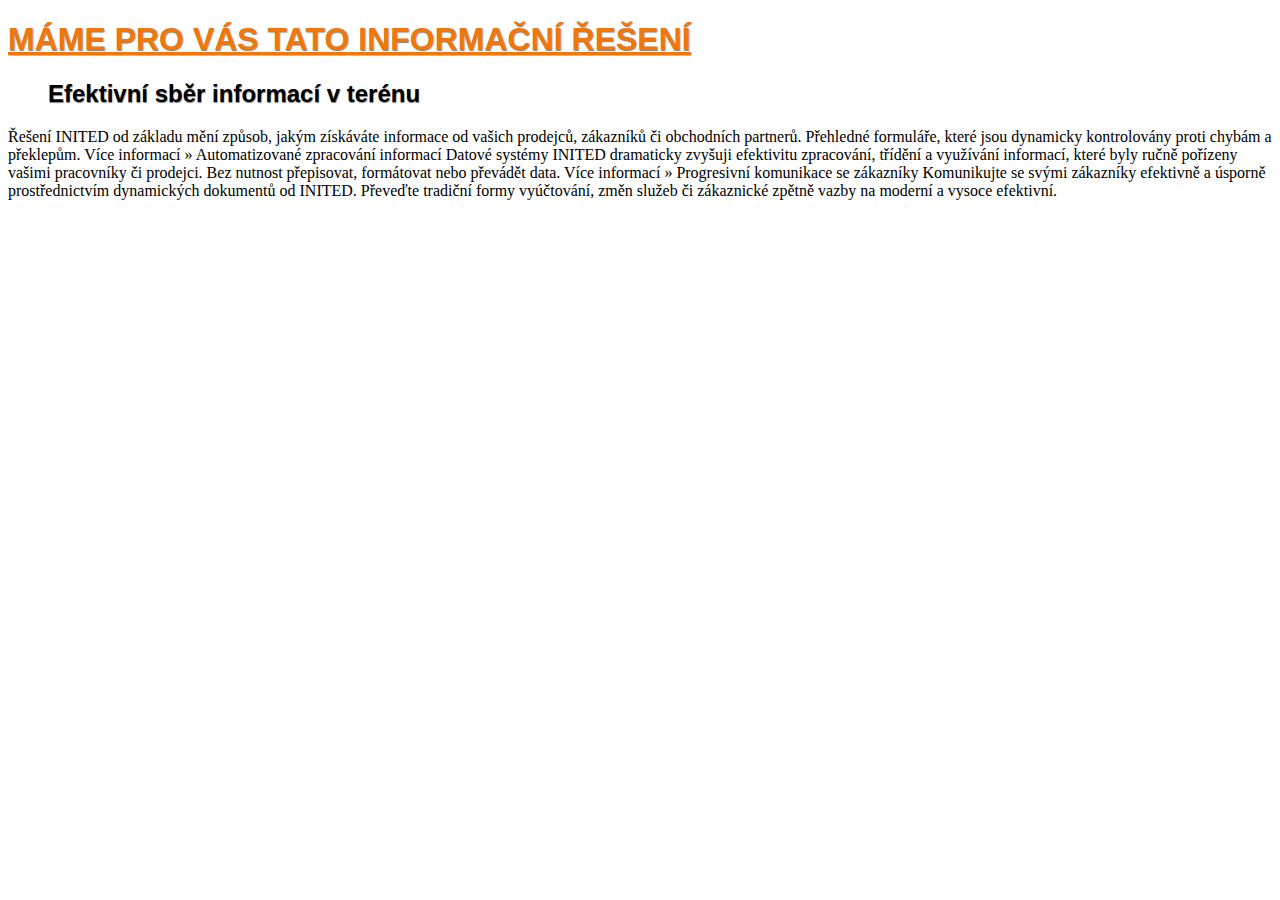
<file: home.html>
<!DOCTYPE html>
<html>
<head lang="en">
    <meta charset="Windows-1250">
    <link rel="stylesheet" href="css/styles.css">
    <title></title>
</head>
<body>
<h1>M�ME PRO V�S TATO INFORMA�N� �E�EN�</h1>

<h2>Efektivn� sb�r informac� v ter�nu</h2>

�e�en� INITED od z�kladu m�n� zp�sob, jak�m z�sk�v�te informace od va�ich prodejc�, z�kazn�k� �i obchodn�ch partner�. P�ehledn� formul��e, kter� jsou dynamicky kontrolov�ny proti chyb�m a p�eklep�m.
V�ce informac� �
Automatizovan�
zpracov�n� informac�

Datov� syst�my INITED dramaticky zvy�uji efektivitu zpracov�n�, t��d�n� a vyu��v�n� informac�, kter� byly ru�n� po��zeny va�imi pracovn�ky �i prodejci. Bez nutnost p�episovat, form�tovat nebo p�ev�d�t data.
V�ce informac� �
Progresivn�
komunikace se z�kazn�ky

Komunikujte se sv�mi z�kazn�ky efektivn� a �sporn� prost�ednictv�m dynamick�ch dokument� od INITED. P�eve�te tradi�n� formy vy��tov�n�, zm�n slu�eb �i z�kaznick� zp�tn� vazby na modern� a vysoce efektivn�.
</body>
</html>
</file>
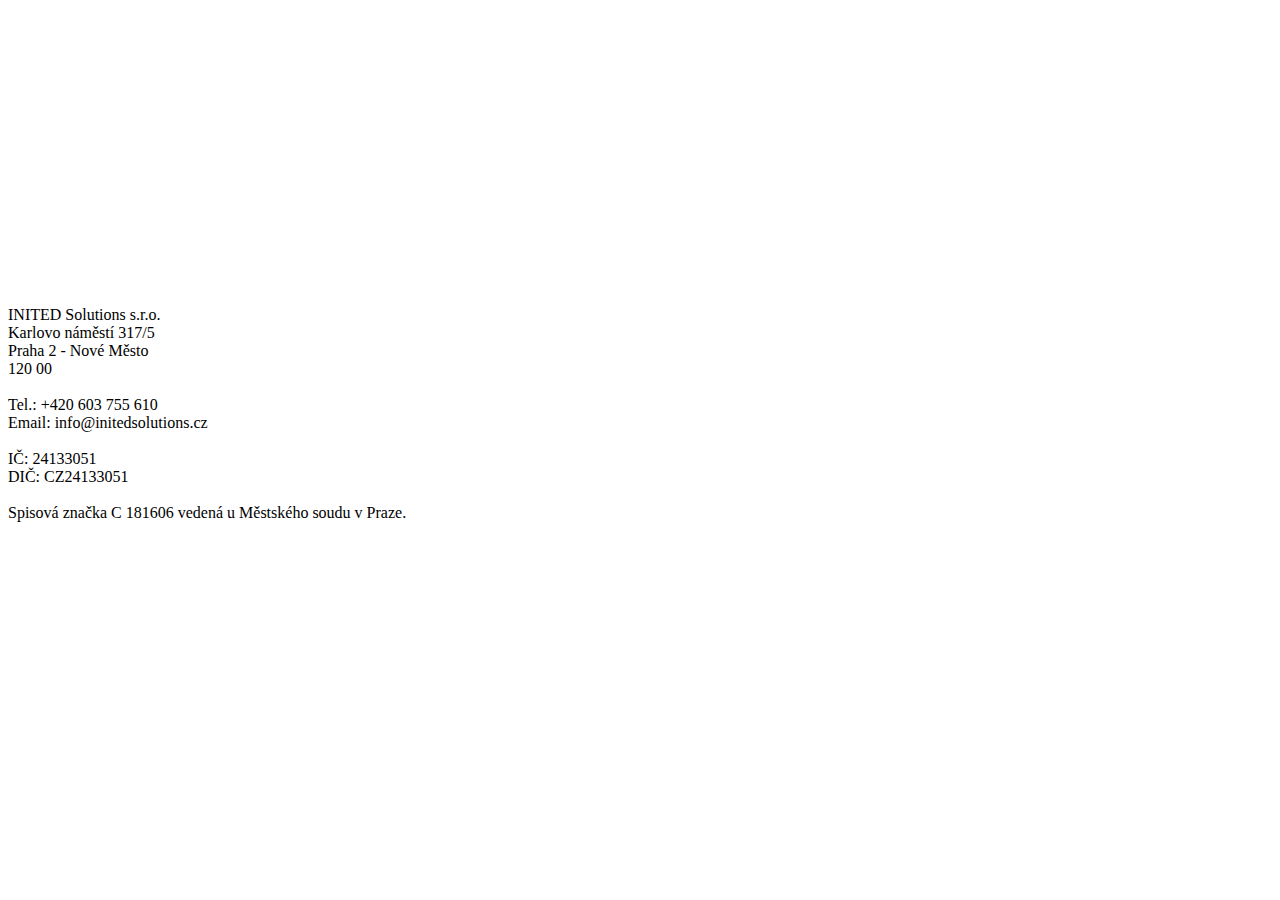
<file: kontakty.html>
<!DOCTYPE html>
<html>
<head lang="en">
    <meta charset="UTF-8">
    <link rel="stylesheet" href="css/styles.css">
    <title></title>

    <script src="http://api.mapy.cz/loader.js"></script>
    <script>Loader.load();</script>
    <div id="mapa" style="width:400px; height:280px"></div>
    <script>
        var center = SMap.Coords.fromWGS84(14.418351467160797, 50.07428790147061);
        var mapa = new SMap(JAK.gel("mapa"), center, 16);
        mapa.addDefaultLayer(1).enable();
        var l = [];
        for(var i = 1; i < l.length; i++) {
            mapa.addDefaultLayer(l[i]).enable();
        };
        var layer = new SMap.Layer.Marker()
        mapa.addLayer(layer).enable()
        var mCoord = SMap.Coords.fromWGS84(14.418351467160797,50.07428790147061);
        var mOpt = {
            anchor: {left:14, top:49},
            url:SMap.CONFIG.img + "/marker/balloon-3.png"
        }
        var marker = new SMap.Marker(mCoord,"MyMarker", mOpt);
        layer.addMarker(marker);
        var scale = new SMap.Control.Scale();
        mapa.addControl(scale, {left:"8px", bottom:"25px"});
        var mOpt = mOpt;
        var mouse = new SMap.Control.Mouse(mOpt);
        mapa.addControl(mouse);
        var keyboard = new SMap.Control.Keyboard(SMap.KB_PAN | SMap.KB_ZOOM);
        mapa.addControl(keyboard);
        var selection = new SMap.Control.Selection(2);
        mapa.addControl(selection);
        var zn = new SMap.Control.ZoomNotification();
        mapa.addControl(zn);
        var zoomOpt = {showZoomMenu:false};
        var zoom = new SMap.Control.Zoom(null,{titles:["Přiblížit", "Oddálit"], showZoomMenu:false});
        mapa.addControl(zoom, {right:"2px", top:"10x"});
        var lnt = "Zobrazit na mapy.cz";
        var lnd = JAK.mel("a", {href:"http://www.mapy.cz/s/ezyM", target:"_blank", innerHTML:lnt});
        lnd.style.cssText = "position:absolute;left:8px; bottom:54px;"+
        "display:block; padding:4px 8px; background-color:#fff; border:medium none;"+
        "border-radius:3px; box-shadow: 0 0 2px 0 rgba(0, 0, 0, 0.3);"+
        "text-decoration:none; color:#6b7580;";
        mapa.getContainer().appendChild(lnd);
    </script>

</head>
<body>
<br>
INITED Solutions s.r.o.<br>
Karlovo náměstí 317/5<br>
Praha 2 - Nové Město<br>
120 00<br>
<br>

Tel.: +420 603 755 610<br>
Email: info@initedsolutions.cz<br>
<br>
IČ: 24133051<br>
DIČ: CZ24133051<br>
<br>
Spisová značka C 181606 vedená u Městského soudu v Praze.
</body>
</html>
</file>
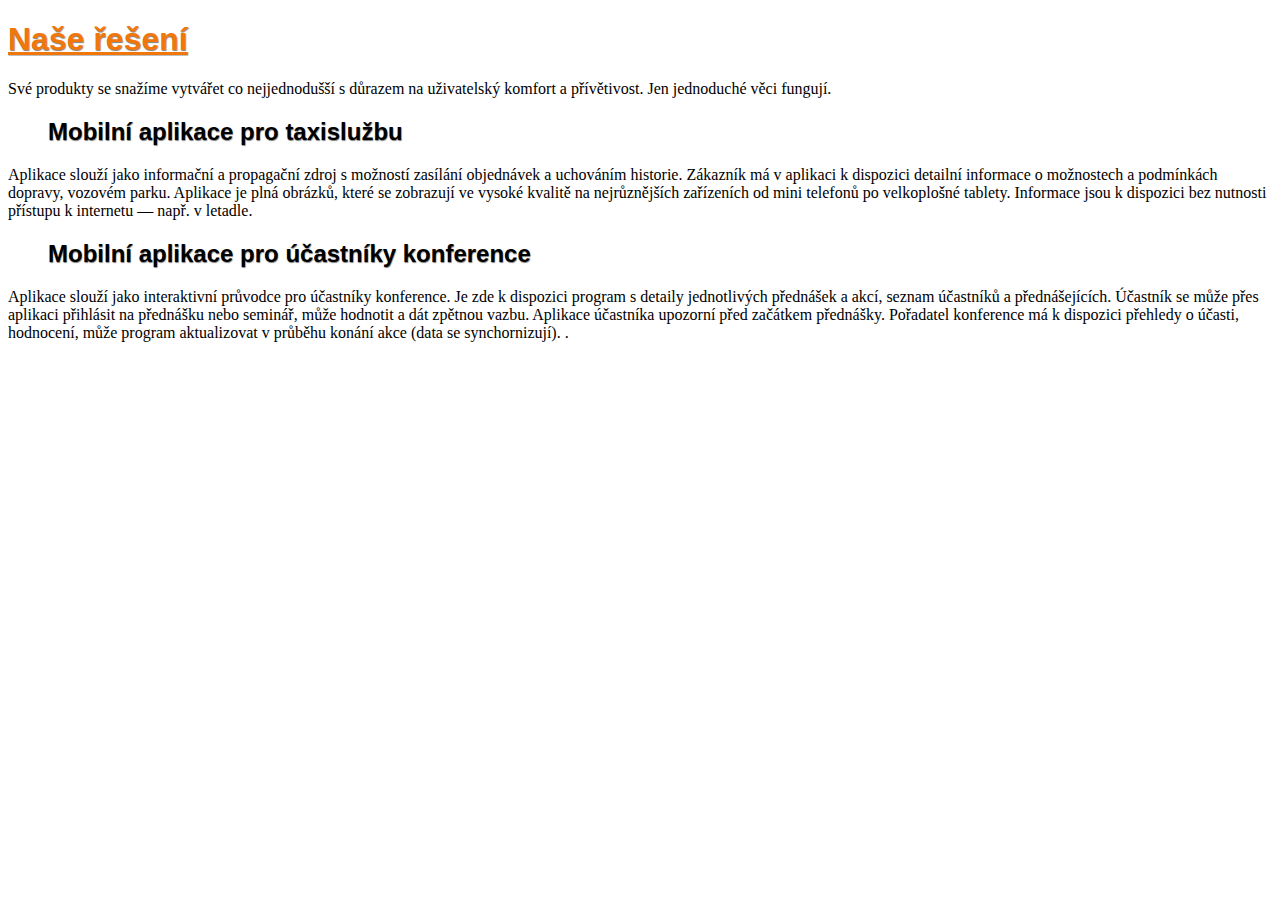
<file: produkty.html>
<!DOCTYPE html>
<html>
<head lang="en">
    <meta charset="UTF-8">
    <link rel="stylesheet" href="css/styles.css">
    <title></title>
</head>
<body>
<h1>Naše řešení</h1>

Své pro­dukty se sna­žíme vytvá­řet co nej­jed­no­dušší s důra­zem na uži­va­tel­ský kom­fort a pří­vě­ti­vost. Jen jed­no­du­ché věci fungují.

<h2>Mobilní apli­kace pro taxislužbu</h2>

Apli­kace slouží jako infor­mační a pro­pa­gační zdroj s mož­ností zasí­lání objed­ná­vek a ucho­vá­ním his­to­rie. Zákaz­ník má v apli­kaci k dis­po­zici detailní infor­mace o mož­nos­tech a pod­mín­kách dopravy, vozo­vém parku. Apli­kace je plná obrázků, které se zob­ra­zují ve vysoké kva­litě na nej­růz­něj­ších zaří­ze­ních od mini tele­fonů po vel­ko­plošné tablety.
Infor­mace jsou k dis­po­zici bez nut­nosti pří­stupu k inter­netu — např. v letadle.

    <h2>Mobilní apli­kace pro účast­níky konference</h2>

Apli­kace slouží jako inter­ak­tivní prů­vodce pro účast­níky kon­fe­rence. Je zde k dis­po­zici pro­gram s detaily jed­not­li­vých před­ná­šek a akcí, seznam účast­níků a před­ná­še­jí­cích. Účast­ník se může přes apli­kaci při­hlá­sit na před­nášku nebo semi­nář, může hod­no­tit a dát zpět­nou vazbu. Apli­kace účast­níka upo­zorní před začát­kem před­nášky.
Pořa­da­tel kon­fe­rence má k dis­po­zici pře­hledy o účasti, hod­no­cení, může pro­gram aktu­a­li­zo­vat v prů­běhu konání akce (data se synchornizují).

.
</body>
</html>
</file>
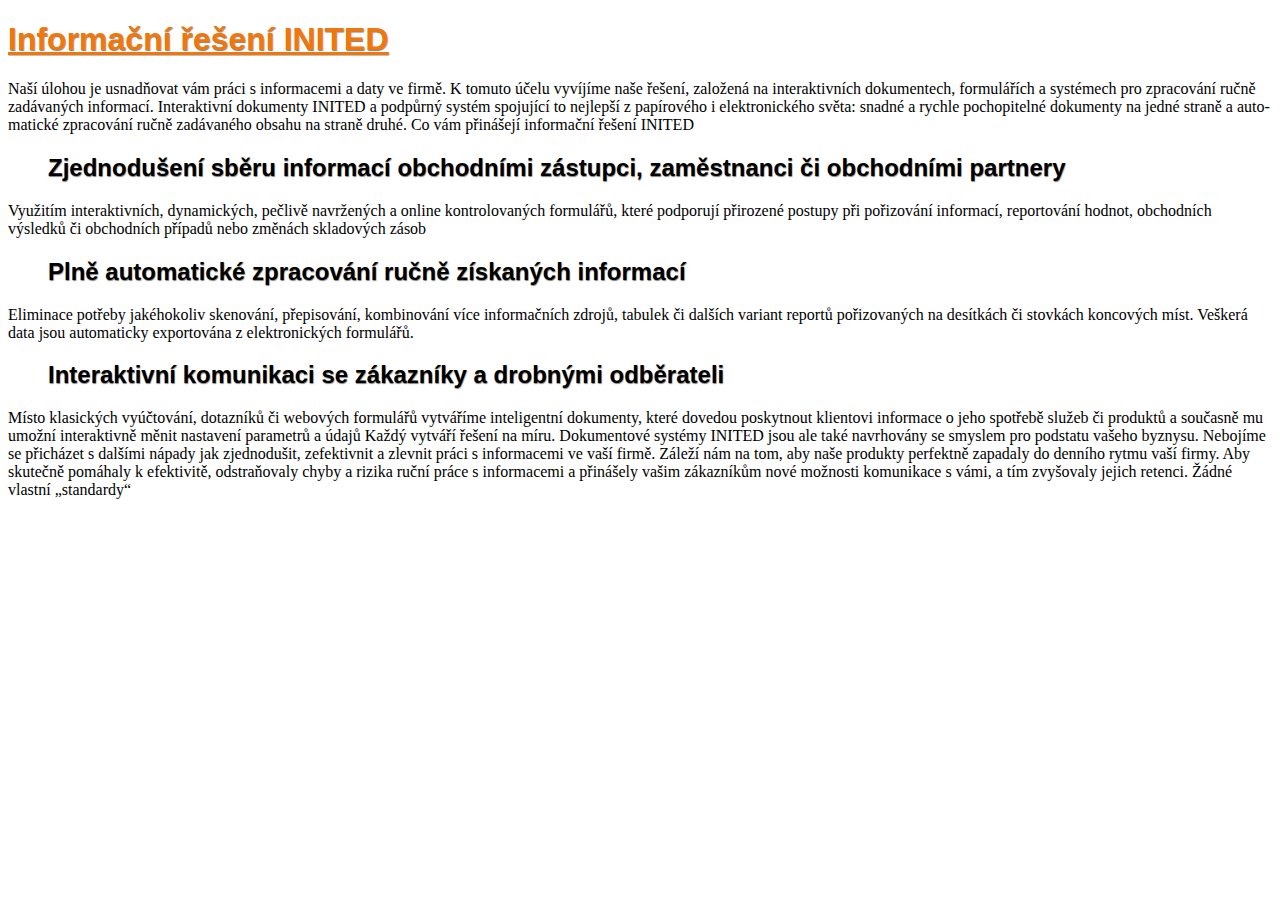
<file: sluzby.html>
<!DOCTYPE html>
<html>
<head lang="en">
    <meta charset="UTF-8">
    <link rel="stylesheet" href="css/styles.css">
    <title></title>
</head>
<body>
<h1>Infor­mační řešení INITED</h1>

Naší úlo­hou je usnad­ňo­vat vám práci s infor­ma­cemi a daty ve firmě. K tomuto účelu vyví­jíme naše řešení, zalo­žená na inter­ak­tiv­ních doku­men­tech, for­mu­lá­řích a sys­té­mech pro zpra­co­vání ručně zadá­va­ných infor­mací. Inter­ak­tivní doku­menty INITED a pod­půrný sys­tém spo­ju­jící to nej­lepší z papí­ro­vého i elek­tro­nic­kého světa: snadné a rychle pocho­pi­telné doku­menty na jedné straně a auto­ma­tické zpra­co­vání ručně zadá­va­ného obsahu na straně druhé.

</h1>Co vám při­ná­šejí infor­mační řešení INITED</h1>

<h2>Zjed­no­du­šení sběru infor­mací obchod­ními zástupci, zaměst­nanci či obchod­ními partnery</h2>
Vyu­ži­tím inter­ak­tiv­ních, dyna­mic­kých, peč­livě navr­že­ných a online kon­t­ro­lo­va­ných for­mu­lářů, které pod­po­rují při­ro­zené postupy při poři­zo­vání infor­mací, repor­to­vání hod­not, obchod­ních výsledků či obchod­ních pří­padů nebo změ­nách skla­do­vých zásob
<h2>Plně auto­ma­tické zpra­co­vání ručně zís­ka­ných informací</h2>
Eli­mi­nace potřeby jaké­ho­ko­liv ske­no­vání, pře­pi­so­vání, kom­bi­no­vání více infor­mač­ních zdrojů, tabu­lek či dal­ších vari­ant reportů poři­zo­va­ných na desít­kách či stov­kách kon­co­vých míst. Veš­kerá data jsou auto­ma­ticky expor­to­vána z elek­tro­nic­kých formulářů.
<h2>Inter­ak­tivní komu­ni­kaci se zákaz­níky a drob­nými odběrateli</h2>
Místo kla­sic­kých vyúčto­vání, dotaz­níků či webo­vých for­mu­lářů vytvá­říme inte­li­gentní doku­menty, které dove­dou poskyt­nout kli­en­tovi infor­mace o jeho spo­třebě slu­žeb či pro­duktů a sou­časně mu umožní inter­ak­tivně měnit nasta­vení para­me­trů a údajů
Každý vytváří řešení na míru. Doku­men­tové sys­témy INITED jsou ale také navr­ho­vány se smys­lem pro pod­statu vašeho byz­nysu. Nebo­jíme se při­chá­zet s dal­šími nápady jak zjed­no­du­šit, zefek­tiv­nit a zlev­nit práci s infor­ma­cemi ve vaší firmě. Záleží nám na tom, aby naše pro­dukty per­fektně zapa­daly do den­ního rytmu vaší firmy. Aby sku­tečně pomá­haly k efek­ti­vitě, odstra­ňo­valy chyby a rizika ruční práce s infor­ma­cemi a při­ná­šely vašim zákaz­ní­kům nové mož­nosti komu­ni­kace s vámi, a tím zvy­šo­valy jejich retenci.

Žádné vlastní „standardy“
</body>
</html>
</file>
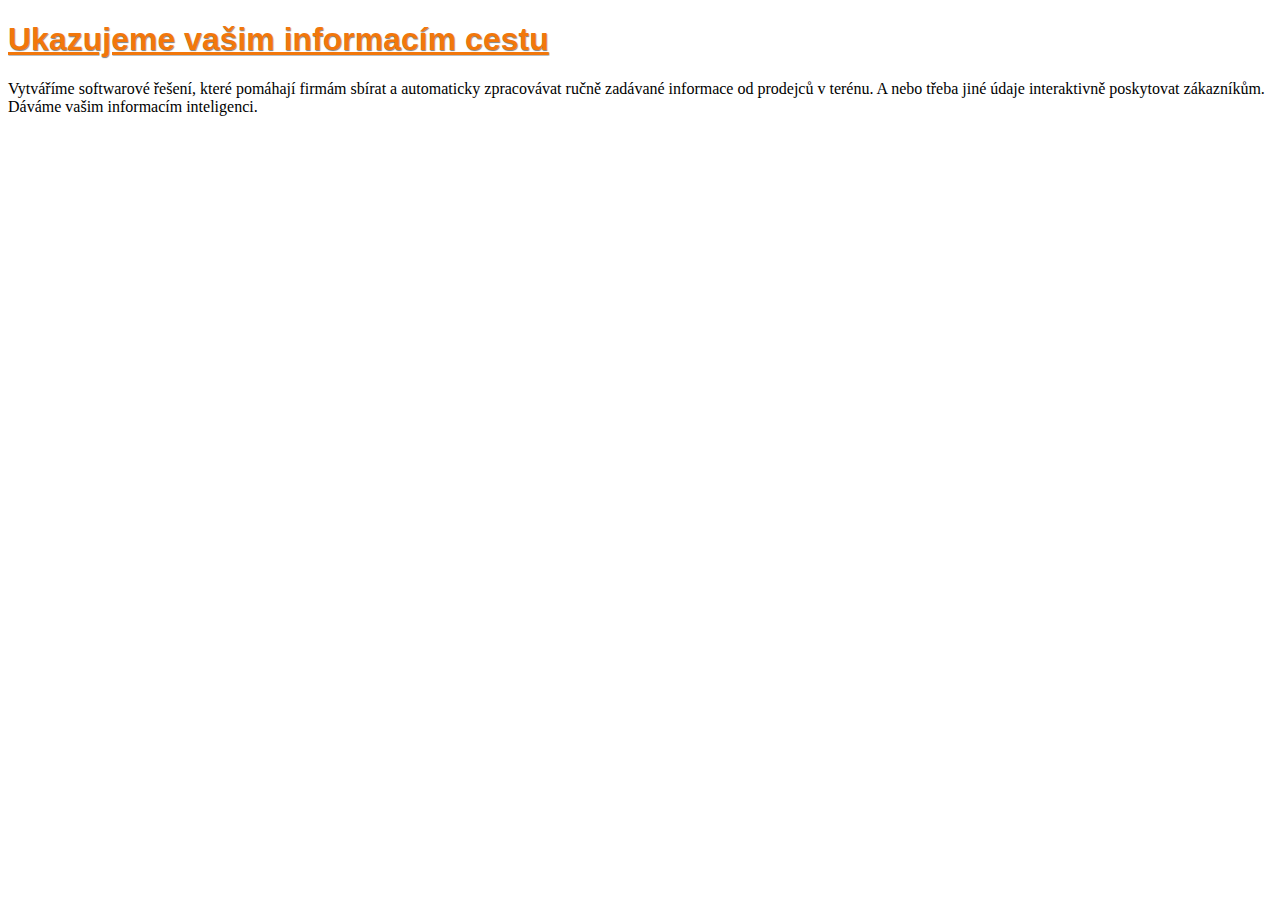
<file: welcome.html>
<!DOCTYPE html>
<html>
<head lang="en">
    <meta charset="Windows-1250">
    <link rel="stylesheet" href="css/styles.css">
    <title></title>
</head>
<body>
<h1>Ukazujeme va�im informac�m cestu</h1>
Vytv���me softwarov� �e�en�, kter� pom�haj� firm�m sb�rat a automaticky zpracov�vat ru�n� zad�van� informace od prodejc�
v ter�nu. A nebo t�eba jin� �daje interaktivn� poskytovat z�kazn�k�m. D�v�me va�im informac�m inteligenci.
</body>
</html>
</file>
<file: css/styles.css>
@import url(http://fonts.googleapis.com/css?family=Lato:300,400,700);
@import url(http://fonts.googleapis.com/css?family=Open+Sans:400,600,700);

h1,h2,h3{
  font-family: 'Adobe Gothic Std B', sans-serif;
  text-shadow: 0.5px 0.5px 1px gray;
}

h1{
  color: #F2770B;
  text-decoration: underline;
}

h2, h3{
  margin-left: 40px;
}
#bla{
  text-align:center;
  width:100%;
  height: 100%;
 background-color: aliceblue;
 /* border-style: solid;
  border-width: 2px;
  border-color: #d7d8da;
*/

}
iframe{
  width: 70%;
  height: 600px;
}

#mapa{
  float: top;

}#cssmenu{
  float: left;
}

/* Starter CSS for Flyout Menu */
#cssmenu,
#cssmenu ul,
#cssmenu ul li,
#cssmenu ul ul {
  list-style: none;
  margin: 0;
  padding: 0;
  border: 0;
}
#cssmenu ul {
  position: relative;
  z-index: 597;
  float: left;
}
#cssmenu ul li {
  float: left;
  min-height: 1px;
  line-height: 1em;
  vertical-align: middle;
}
#cssmenu ul li.hover,
#cssmenu ul li:hover {
  position: relative;
  z-index: 599;
  cursor: default;
}
#cssmenu ul ul {
  margin-top: 1px;
  visibility: hidden;
  position: absolute;
  top: 1px;
  left: 99%;
  z-index: 598;
  width: 100%;
}
#cssmenu ul ul li {
  float: none;
}
#cssmenu ul ul ul {
  top: 1px;
  left: 99%;
}
#cssmenu ul li:hover > ul {
  visibility: visible;
}
#cssmenu ul li {
  float: none;
}
#cssmenu ul ul li {
  font-weight: normal;
}
/* Custom CSS Styles */
#cssmenu {
  font-family: 'Lato', sans-serif;
  font-size: 18px;
  width: 25%;
  max-width: 200px;
}
#cssmenu ul a,
#cssmenu ul a:link,
#cssmenu ul a:visited {
  display: block;
  color: #848889;
  text-decoration: none;
  font-weight: 300;
}
#cssmenu > ul {
  float: none;
}
#cssmenu ul {
  background: #fff;
}
#cssmenu > ul > li {
  border-left: 3px solid #d7d8da;
}
#cssmenu > ul > li > a {
  padding: 10px 20px;
}
#cssmenu > ul > li:hover {
  border-left: 3px solid #3dbd99;
}
#cssmenu ul li:hover > a {
  color: #3dbd99;
}
#cssmenu > ul > li:hover {
  background: #f6f6f6;
}
/* Sub Menu */
#cssmenu ul ul a:link,
#cssmenu ul ul a:visited {
  font-weight: 400;
  font-size: 14px;
}
#cssmenu ul ul {
  width: 180px;
  background: none;
  border-left: 20px solid transparent;
}
#cssmenu ul ul a {
  padding: 8px 0;
  border-bottom: 1px solid #eeeeee;
}
#cssmenu ul ul li {
  padding: 0 20px;
  background: #fff;
}
#cssmenu ul ul li:last-child {
  border-bottom: 3px solid #d7d8da;
  padding-bottom: 10px;
}
#cssmenu ul ul li:first-child {
  padding-top: 10px;
}
#cssmenu ul ul li:last-child > a {
  border-bottom: none;
}
#cssmenu ul ul li:first-child:after {
  content: '';
  display: block;
  width: 0;
  height: 0;
  position: absolute;
  left: -20px;
  top: 13px;
  border-left: 10px solid transparent;
  border-right: 10px solid #fff;
  border-bottom: 10px solid transparent;
  border-top: 10px solid transparent;
}
</file>
